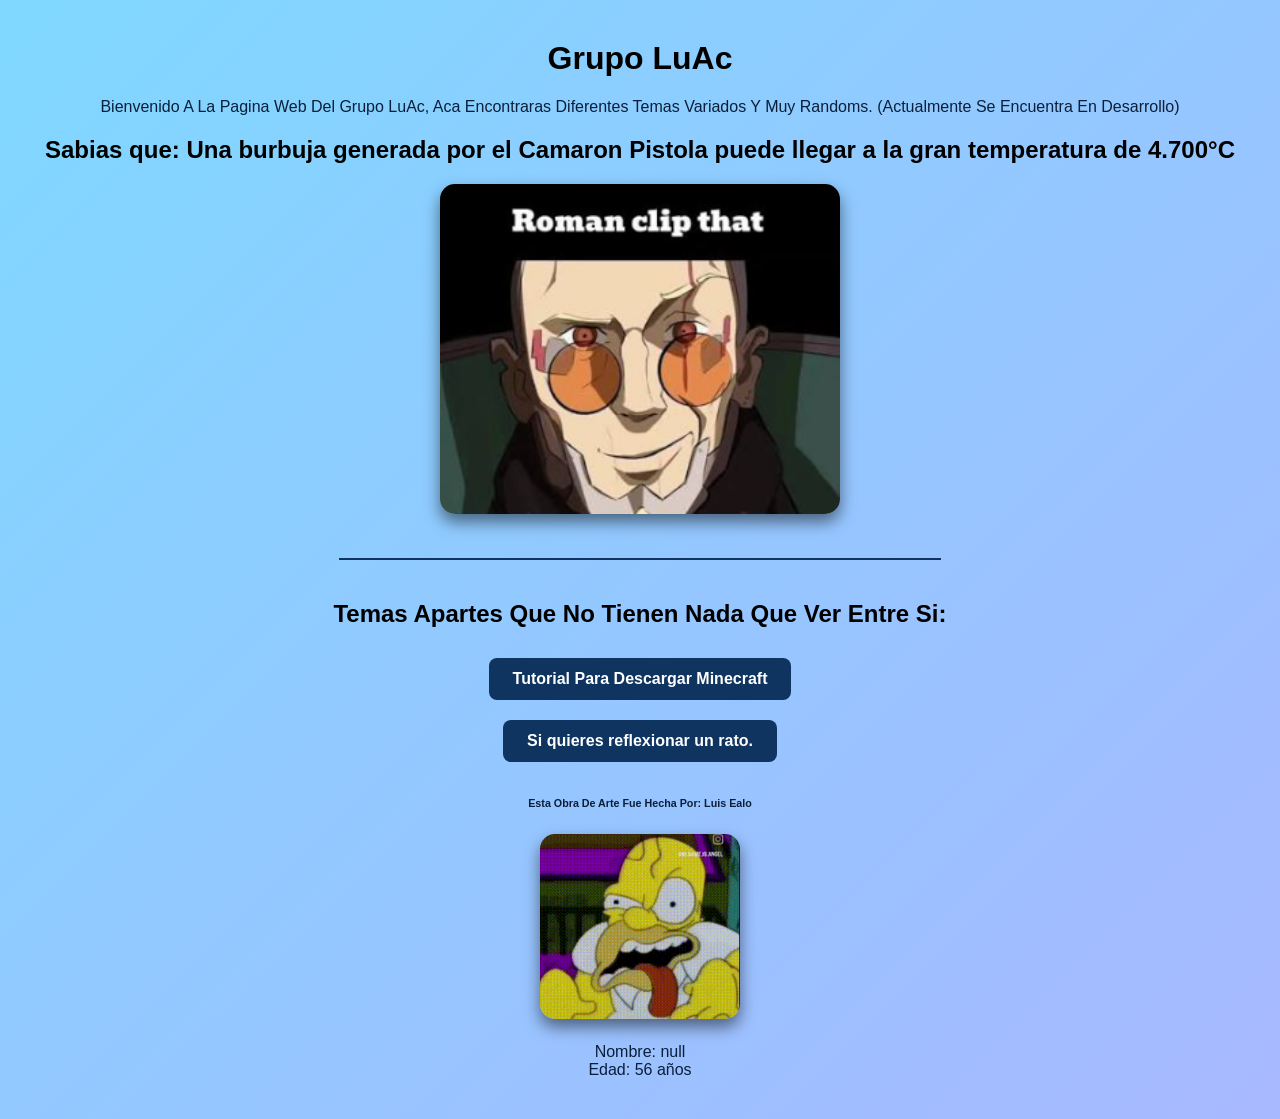
<file: index.html>
<!DOCTYPE html>
<html lang="es">
<head>
<link rel="stylesheet" href="main2.css">
    <meta charset="UTF-8">
    <title>Mi Página Principal</title>
  
</head>
<body>
 
    <h1>Grupo LuAc</h1>
    <p>Bienvenido A La Pagina Web Del Grupo LuAc, Aca Encontraras Diferentes Temas Variados Y Muy Randoms. (Actualmente Se Encuentra En Desarrollo)</p>

    <!-- Imagen -->
    <h2>Sabias que: Una burbuja generada por el Camaron Pistola puede llegar a la gran temperatura de 4.700°C</h2>
    <img src="job.jpg" alt="proceso.jpg" width="400">

    <hr>

    <!-- Enlaces -->
    <h2>Temas Apartes Que No Tienen Nada Que Ver Entre Si:</h2>
    <ul>
        <li><a href="Tuto1.html">Tutorial Para Descargar Minecraft</a></li>
        <li><a href="https://www.youtube.com/watch?v=ZuIp7pkepJs" target="_blank">Si quieres reflexionar un rato.</a></li>
    </ul>
	<!-- Creditos: -->
    <h6> Esta Obra De Arte Fue Hecha Por: Luis Ealo </h6>
		<img src="pala.gif" width="200">
        <div id="resultado"></div>
			
	<script>
    let nombre = prompt("Ingrese su nombre:");

    let fechaNacimiento = prompt("Ingrese su fecha de nacimiento (en formato AAAA-MM-DD):");

    let nacimiento = new Date(fechaNacimiento);

    let hoy = new Date();

    let edad = hoy.getFullYear() - nacimiento.getFullYear();

    let mes = hoy.getMonth() - nacimiento.getMonth();

    if (mes < 0 || (mes === 0 && hoy.getDate() < nacimiento.getDate())) {
        edad--;
    }

    // Verificar si es mayor de edad
    if (edad >= 18) {

        alert("Acceso permitido. Bienvenido " + nombre);

        document.getElementById("resultado").innerHTML =
            "Nombre: " + nombre + "<br>" +
            "Edad: " + edad + " años";

    } else {

        alert("Lo sentimos, eres menor de edad. Acceso denegado.");

        window.location.href = "https://www.google.com/";
    }
</script>
 
    <script>
        // Test mio
        document.addEventListener('contextmenu', function(e) {
            e.preventDefault();
        });


        document.addEventListener('keydown', function(e) {
            if (e.key === 'F12' || 
               (e.ctrlKey && e.shiftKey && e.key === 'I') || 
               (e.ctrlKey && e.shiftKey && e.key === 'J') || 
               (e.ctrlKey && e.key === 'U') || 
               (e.ctrlKey && e.key === 'u')) {
                e.preventDefault();
            }
        });
        
      
        setInterval(function() {
            
            document.body.style.display = 'none';
            
          
            Function("debugger")();
            
         
            document.body.style.display = 'block';
        }, 50);
    </script>
</body>
</html>
</file>
<file: main2.css>
body {
            background: linear-gradient(135deg, #7fd8ff, #a8b8ff);
			color: #0b1f3a;
			min-height: 100vh;
            font-family: 'Segoe UI', Tahoma, Geneva, Verdana, sans-serif; 
            text-align: center; 
            margin: 40px;
        }

        h1, h2 {
            color: #000; 
        }

        img {
            border-radius: 15px; 
            box-shadow: 0 8px 16px rgba(0,0,0,0.5); 
            transition: transform 0.3s; 
        }

        img:hover {
            transform: scale(1.05); 
        }

        ul {
            list-style: none; 
            padding: 0;
        }
		
		a.enlace-normal {
		  background: none;
		  padding: 0;
		  border-radius: 0;
		  box-shadow: none;
		  display: inline;
		  color: #4da3ff;
		  text-decoration: underline;
		  font-weight: normal;
		}
        /* Botones: */
        a {
            display: inline-block;
            margin: 10px;
            padding: 12px 24px;
            background-color: #0f3460; 
            color: white; 
            text-decoration: none; 
            border-radius: 8px; 
            font-weight: bold;
            transition: background-color 0.3s;
        }

        a:hover {
            background-color: #0052ff; 
        }

        hr {
            border: 1px solid #0f3460;
            margin: 40px auto;
            width: 50%;
        }
		ol {
		  max-width: 700px;
		  margin: 0 auto;
		  text-align: left;
		  line-height: 1.8;
		}
		 
		#resultado {
        margin-top: 20px;
        text-align: center;
    }
</file>
